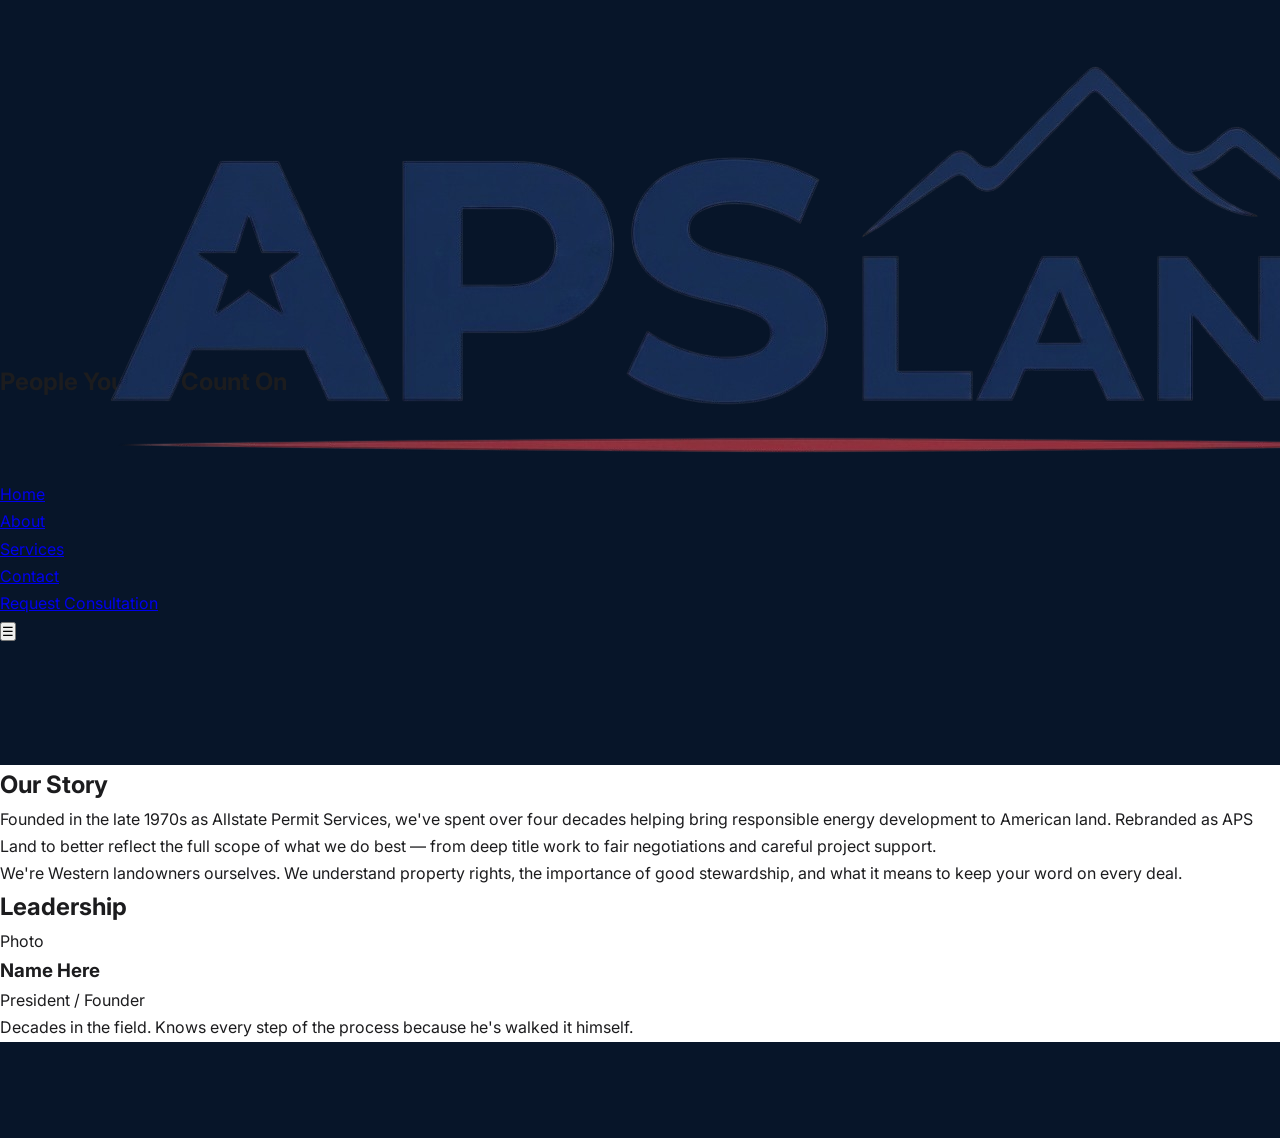
<file: about.html>
<!DOCTYPE html>
<html lang="en">
<head>
  <meta charset="UTF-8" />
  <meta name="viewport" content="width=device-width, initial-scale=1.0" />
  <title>About APS Land | Since 1980</title>
  <link rel="stylesheet" href="style.css" />
  <link href="https://fonts.googleapis.com/css2?family=Inter:wght@300;400;500;600&amp;family=Playfair+Display:wght@400;500;600&amp;display=swap" rel="stylesheet" />
</head>
<body>
  <!-- NAV (same as index) -->
  <header class="nav-wrap" id="site-nav">
    <!-- copy nav from index.html -->
    <nav class="nav-inner">
      <a href="index.html" class="nav-logo"><img src="logo.png" alt="APS Land" class="logo-img" /></a>
      <ul class="nav-links" id="nav-links">
        <li><a href="index.html">Home</a></li>
        <li><a href="about.html">About</a></li>
        <li><a href="services.html">Services</a></li>
        <li><a href="contact.html">Contact</a></li>
        <li><a href="contact.html" class="btn-nav-cta">Request Consultation</a></li>
      </ul>
      <button class="nav-toggle" id="nav-toggle">☰</button>
    </nav>
  </header>

  <section class="hero about-hero">
    <div class="container">
      <h1 class="hero-tagline">People You Can Count On</h1>
    </div>
  </section>

  <section class="about-content">
    <div class="container">
      <div class="story">
        <h2>Our Story</h2>
        <p>Founded in the late 1970s as Allstate Permit Services, we've spent over four decades helping bring responsible energy development to American land. Rebranded as APS Land to better reflect the full scope of what we do best — from deep title work to fair negotiations and careful project support.</p>
        <p>We're Western landowners ourselves. We understand property rights, the importance of good stewardship, and what it means to keep your word on every deal.</p>
      </div>

      <div class="leadership">
        <h2>Leadership</h2>
        <!-- Placeholder profiles -->
        <div class="team-grid">
          <div class="team-member">
            <div class="team-photo-placeholder">Photo</div>
            <h3>Name Here</h3>
            <p class="role">President / Founder</p>
            <p>Decades in the field. Knows every step of the process because he's walked it himself.</p>
          </div>
          <!-- add 2-3 more -->
        </div>
      </div>
    </div>
  </section>

  <footer class="site-footer">
    <!-- footer same as index -->
  </footer>

  <script src="main.js"></script>
</body>
</html>
</file>
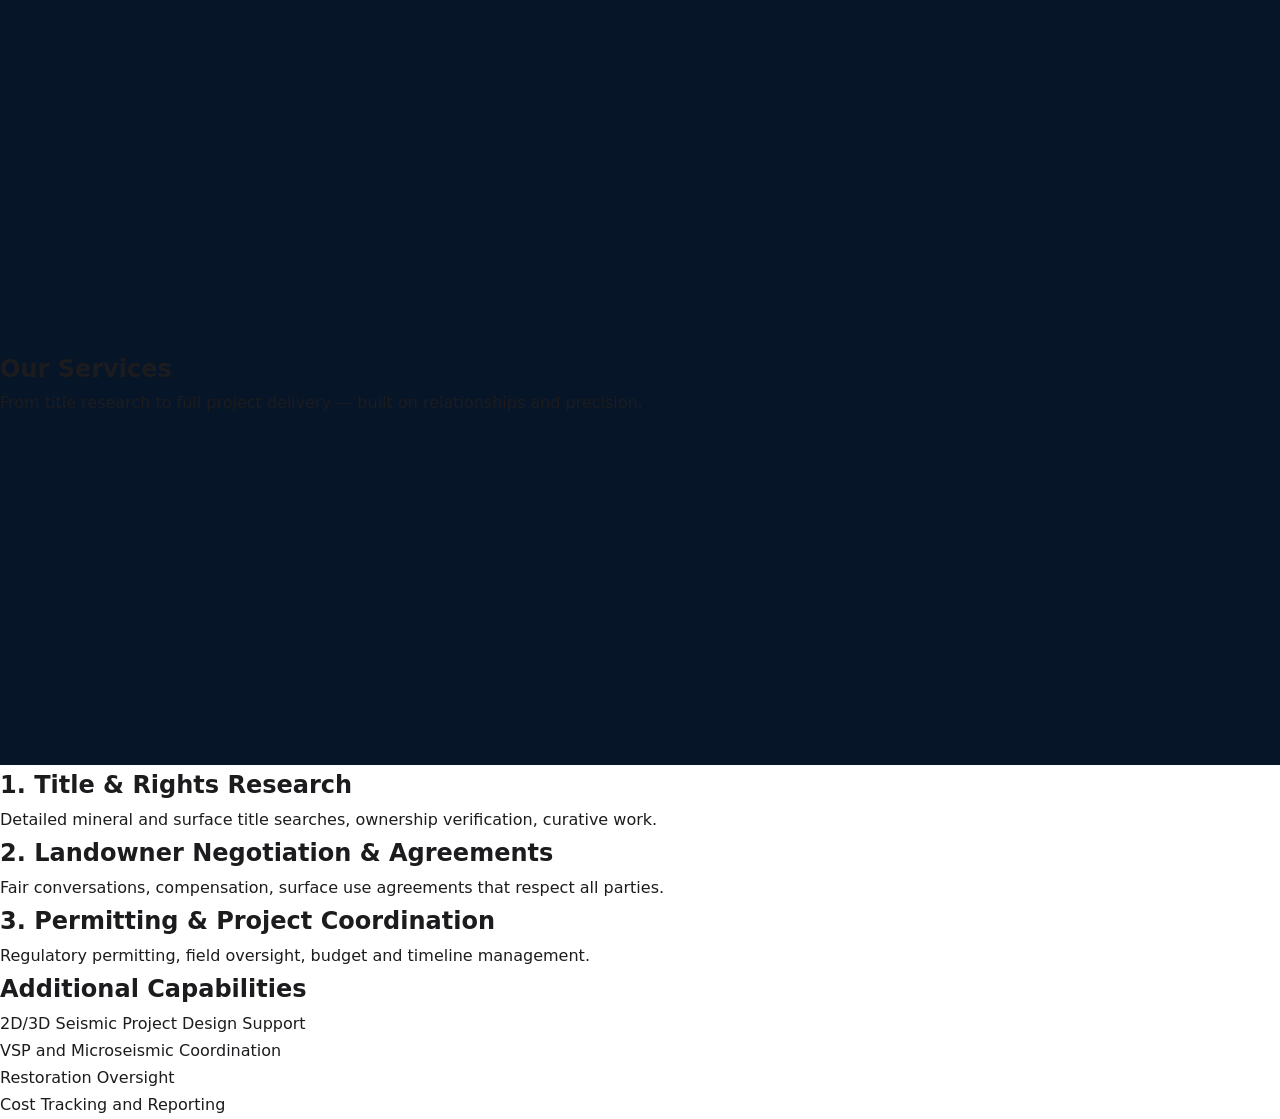
<file: services.html>
<!DOCTYPE html>
<html lang="en">
<head>
  <meta charset="UTF-8" />
  <meta name="viewport" content="width=device-width, initial-scale=1.0" />
  <title>Services | APS Land</title>
  <link rel="stylesheet" href="style.css" />
</head>
<body>
  <!-- NAV -->
  <header class="nav-wrap" id="site-nav">
    <!-- paste nav code -->
  </header>

  <section class="hero">
    <div class="container">
      <h1>Our Services</h1>
      <p class="hero-sub">From title research to full project delivery — built on relationships and precision.</p>
    </div>
  </section>

  <div class="container">
    <h2 id="research">1. Title &amp; Rights Research</h2>
    <p>Detailed mineral and surface title searches, ownership verification, curative work.</p>

    <h2 id="negotiation">2. Landowner Negotiation &amp; Agreements</h2>
    <p>Fair conversations, compensation, surface use agreements that respect all parties.</p>

    <h2 id="permitting">3. Permitting &amp; Project Coordination</h2>
    <p>Regulatory permitting, field oversight, budget and timeline management.</p>

    <!-- Full list matching Cougar + extras -->
    <h2>Additional Capabilities</h2>
    <ul>
      <li>2D/3D Seismic Project Design Support</li>
      <li>VSP and Microseismic Coordination</li>
      <li>Restoration Oversight</li>
      <li>Cost Tracking and Reporting</li>
      <!-- etc -->
    </ul>
  </div>

  <footer><!-- footer --></footer>
</body>
</html>
</file>
<file: style.css>
/* APS Land — New Iteration v6
   Clean, cinematic, trustworthy */

:root {
  --navy: #0A1F3C;
  --navy-dark: #071529;
  --off-white: #F8F7F4;
  --crimson: #B22234;
  --gold: #C9A84C;
  --text-main: #1C1C1E;
  --font-display: 'Playfair Display', Georgia, serif;
  --font-body: 'Inter', system-ui, sans-serif;
}

* { box-sizing: border-box; margin:0; padding:0; }
body {
  font-family: var(--font-body);
  color: var(--text-main);
  line-height: 1.7;
}

.nav-wrap { /* copy from previous good nav */ position: fixed; top:0; left:0; right:0; z-index:100; background:transparent; transition: all 0.3s; }
.nav-wrap.scrolled { background: rgba(255,255,255,0.98); box-shadow: 0 2px 10px rgba(0,0,0,0.1); }

.hero { position:relative; height:85vh; min-height:600px; overflow:hidden; background:var(--navy-dark); display:flex; align-items:center; }
.hero-video { position:absolute; inset:0; width:100%; height:100%; object-fit:cover; }
.hero-content { position:relative; z-index:2; color:white; text-align:center; }

.mission { background:var(--off-white); padding:4rem 0; text-align:center; }
.mission-statement { font-family:var(--font-display); font-size:2.2rem; max-width:900px; margin:auto; }

.services-grid { display:grid; grid-template-columns:repeat(auto-fit, minmax(280px,1fr)); gap:2rem; margin-top:3rem; }
.service-card { background:white; padding:2.5rem; border-radius:8px; box-shadow:0 4px 20px rgba(0,0,0,0.06); transition:all .3s; }
.service-card:hover { transform:translateY(-8px); box-shadow:0 12px 30px rgba(0,0,0,0.1); }

.map-section { background:#0a0f1a; color:#ddd; padding:5rem 0; }
.stats-grid { display:grid; grid-template-columns:repeat(auto-fit, minmax(180px,1fr)); gap:2rem; text-align:center; }

.clients { background:#f5f3eb; padding:4rem 0; }
.marquee-wrap { overflow:hidden; }
.marquee-track { display:flex; animation:marquee 40s linear infinite; }
@keyframes marquee { from { transform:translateX(0); } to { transform:translateX(-50%); } }

.cta-band { background:var(--navy); color:white; padding:6rem 0; text-align:center; }

.site-footer { background:#071529; color:#aaa; padding:3rem 0; }

/* Add more from your v5 as needed for polish */
.btn-primary, .btn-secondary { padding:1rem 2rem; border-radius:6px; font-weight:600; text-decoration:none; display:inline-block; margin:0.5rem; }
</file>
